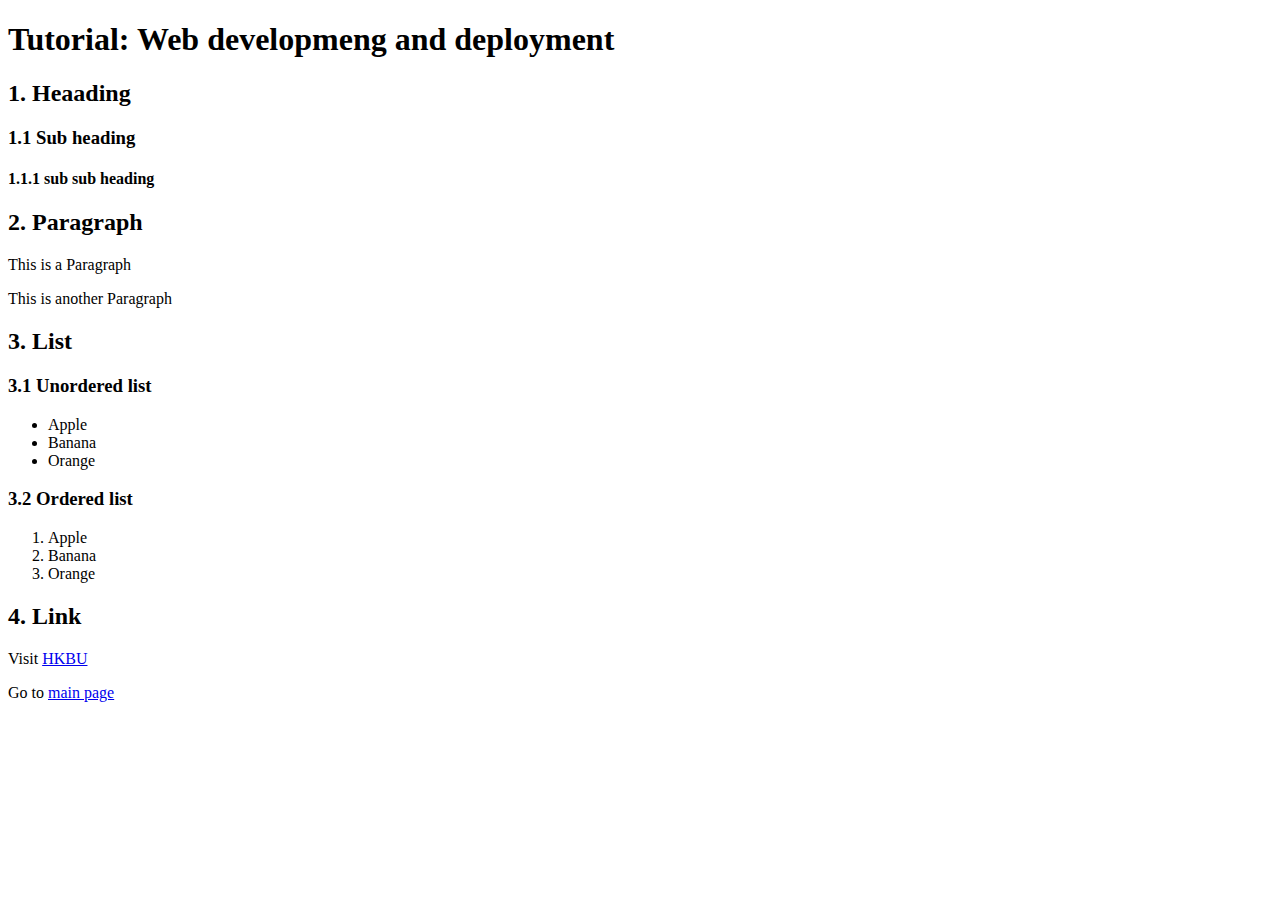
<file: web1.html>
<!DOCTYPE html>
<html>
    <head>
        <title>AIDM7350</title>

    </head>
    <body>
        <h1>Tutorial: Web developmeng and deployment</h1>
        <h2>1. Heaading</h2>
             <h3>1.1 Sub heading</h3>
                 <h4>1.1.1 sub sub heading</h4>

        <h2>2. Paragraph</h2>
        <p>This is a Paragraph</p>
        <p>This is another Paragraph</p>

        <h2>3. List</h2>
           <h3>3.1 Unordered list</h3>
           <ul>
               <li>Apple</li>
               <li>Banana</li>
               <li>Orange</li>
           </ul>
           <h3>3.2 Ordered list</h3>
            <ol>
                <li>Apple</li>
                <li>Banana</li>
                <li>Orange</li>
            </ol>
        <h2>4. Link</h2>
        <p>Visit <a href="https://www.hkbu.edu.hk/">HKBU</a></p>
        <p>Go to <a href="web1.html">main page</a></p>

</html>
</file>
